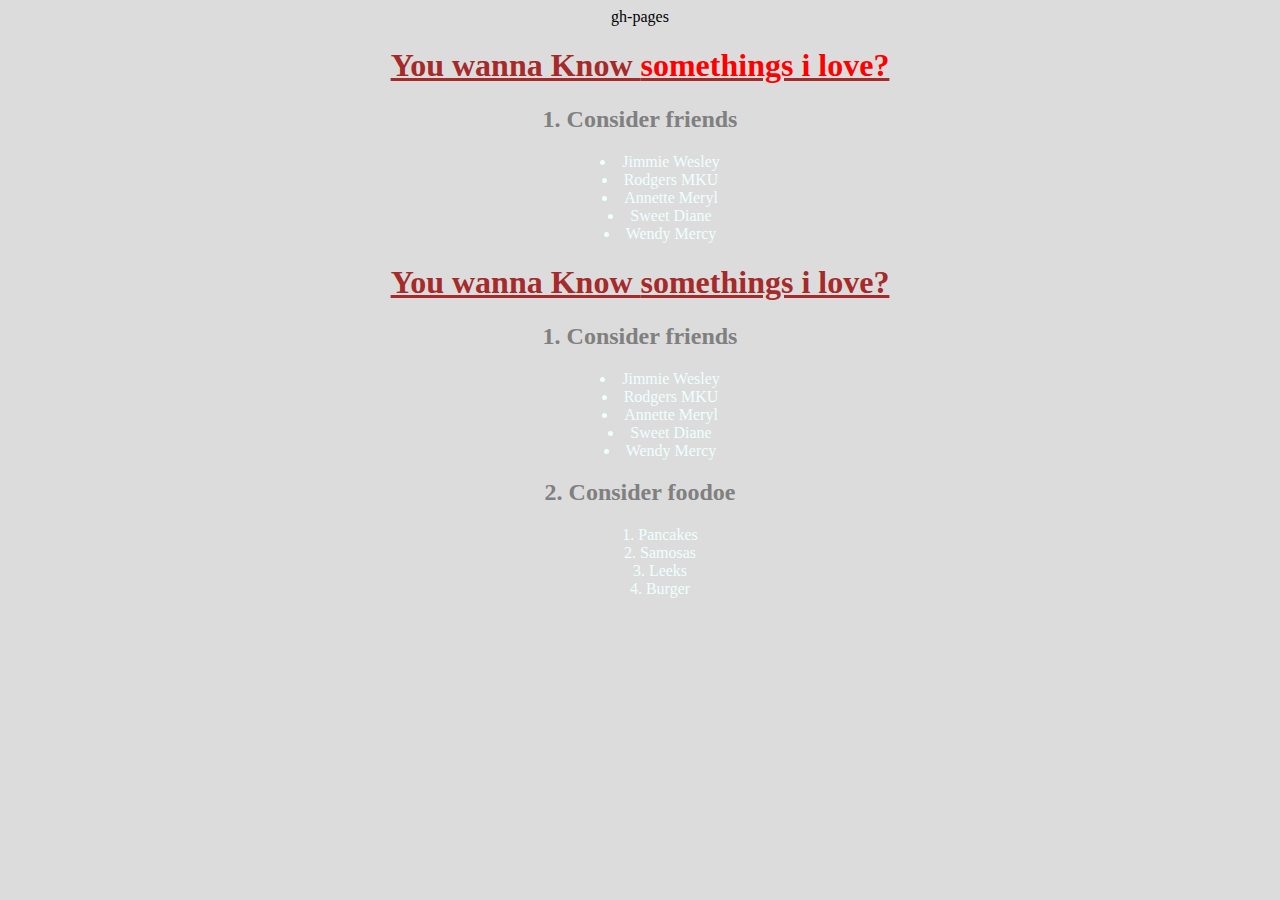
<file: index.html>
<!DOCTYPE html>
<html>
    <head>
        <title>My favourite things</title>
        <link rel="stylesheet" href="css/style1.css" type="text/css">
    </head>
    <body>
      gh-pages
        <h1>You wanna Know <span id="lovee">somethings i love?</span></h1>
        <div class="friends">
            <h2>1. Consider friends</h2>
            <ul>
                <li>Jimmie Wesley</li>
                <li>Rodgers MKU</li>
                <li>Annette Meryl</li>
                <li>Sweet Diane</li>
                <li>Wendy Mercy</li>
            </ul>
        </div>
        <div class="favourites">
        <div class="friends">
            <h1>You wanna Know <span id="favourites">somethings i love?</span></h1>
            <h2>1. Consider friends</h2>
                <ul>
                    <li>Jimmie Wesley</li>
                    <li>Rodgers MKU</li>
                    <li>Annette Meryl</li>
                    <li>Sweet Diane</li>
                    <li>Wendy Mercy</li>
                </ul>
        </div>
        <div class="foods">
            <h2>2. Consider foodoe</h2>
            <ol>
                <li>Pancakes</li>
                <li>Samosas</li>
                <li>Leeks</li>
                <li>Burger</li>
            </ol>
        </div>
    </body>
</html>
</file>
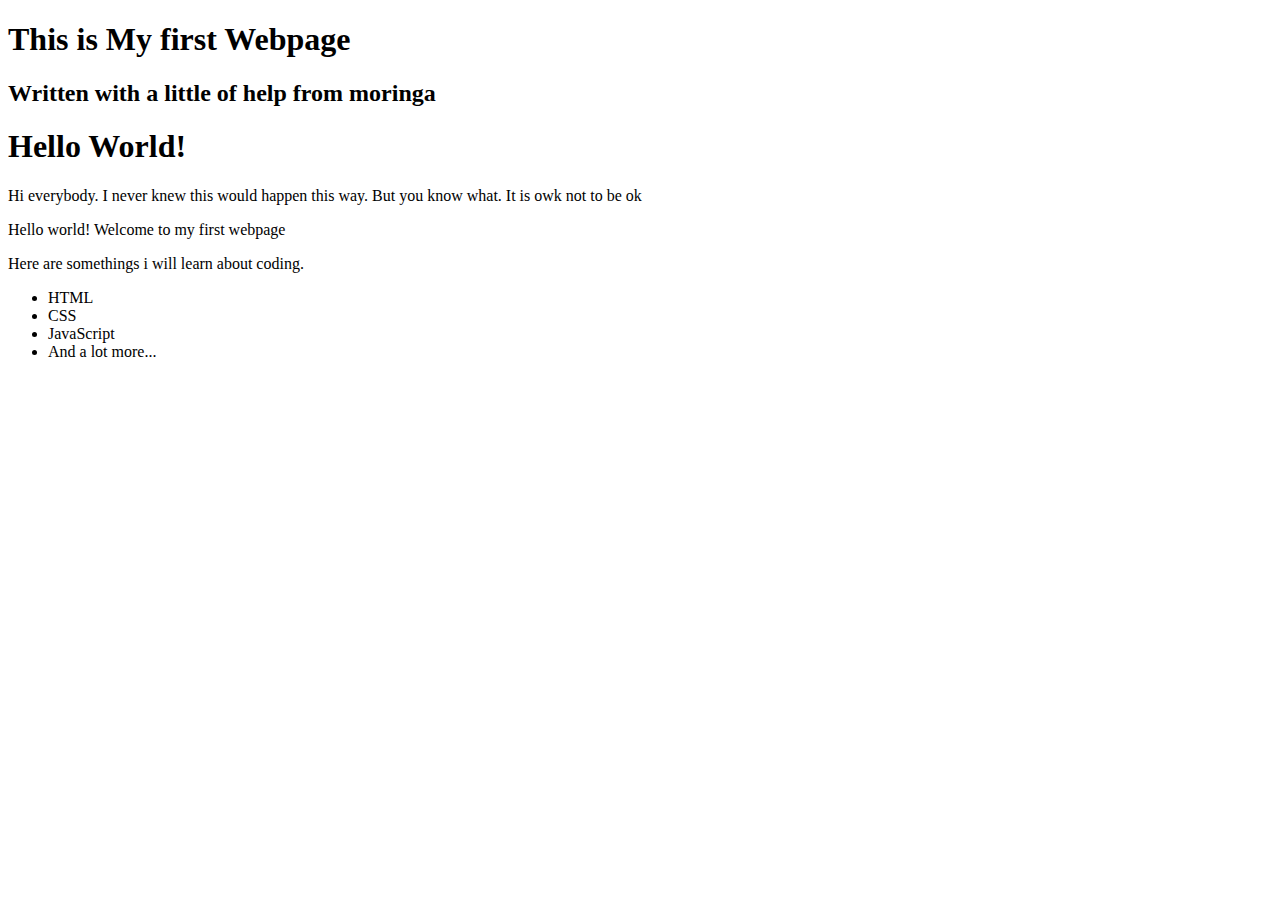
<file: my-first-webpage.html>
<!DOCTYPE html>
<html>
    <head>
        <title>My First Webpage</title>
    </head>
    <body>
        <h1>This is My first Webpage</h1>
        <h2>Written with a little of help from moringa</h2>

        <h1>Hello World!</h1>
        <p>
            Hi everybody. I never knew this would happen this way. But you know what. It is owk not to be ok
        </p>
        <p>
            Hello world!
            Welcome to my first webpage
        </p>
        <p>
            Here are somethings i will learn about coding.
        </p>
        <ul>
            <li>HTML</li>
            <li>CSS</li>
            <li>JavaScript</li>
            <li>And a lot more...</li>
        </ul>
       
    </body>
</html>
</file>
<file: css/style1.css>
h1 {
    color: brown;
    text-decoration: underline;
    text-align: center;
}
h2 {
    color: grey;
    text-align: center;
}
ul {
    align-items: baseline;
    color: azure;
    text-indent: 0em;
}
li {
    border-left-color: aliceblue; 
    
}
body {
    background-color: gainsboro;
    text-align: center;
    list-style-position: inside;
}
.favourites {
    color: azure;
}
.friends {
    color: brown;
}
#lovee {
    color: red;
}
</file>
